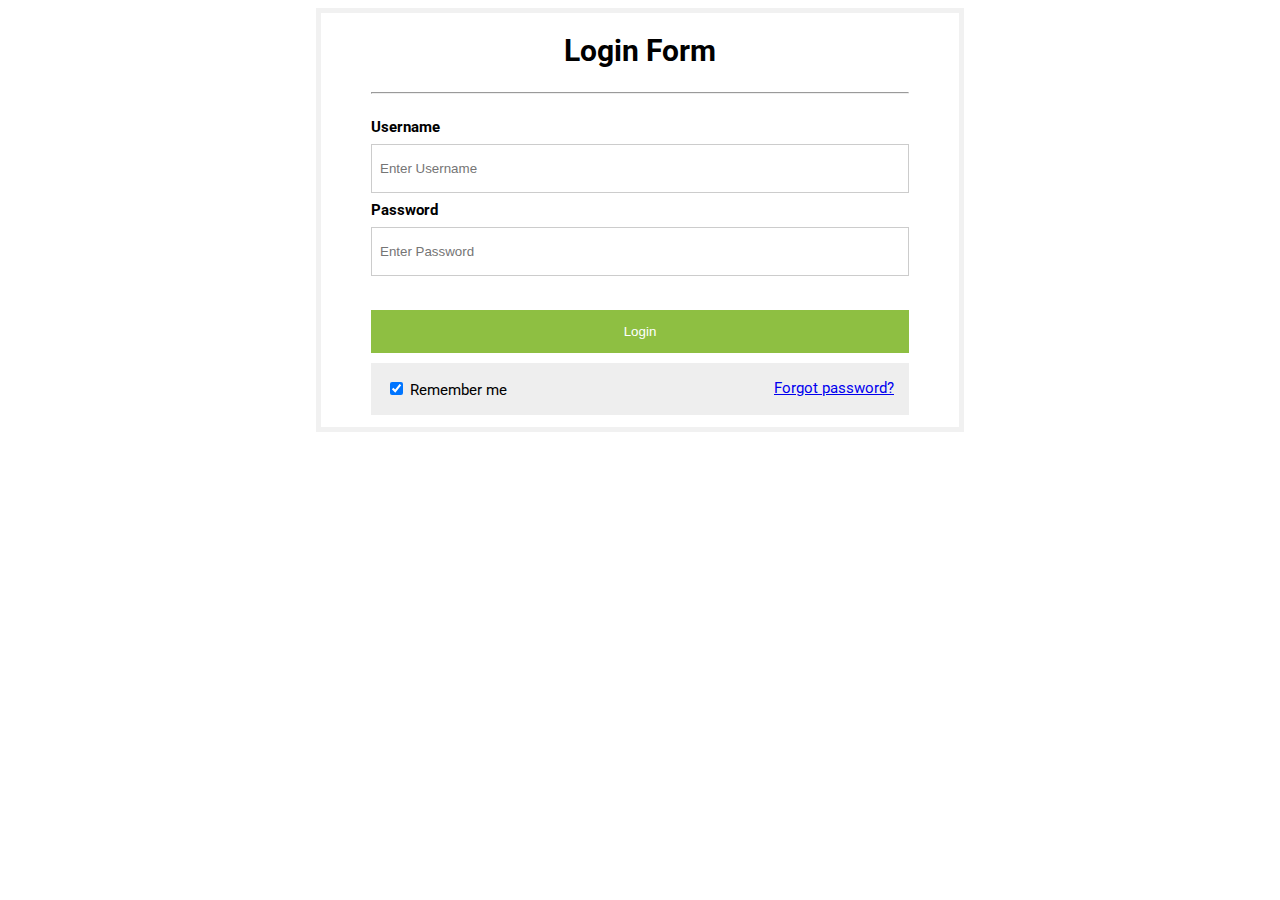
<file: login/login.html>
<!DOCTYPE html>
<html>
  <head>
    <title>Login</title>
    <link href="https://fonts.googleapis.com/css?family=Roboto:300,400,500,700" rel="stylesheet">
    <style>
      html, body {
      display: flex;
      justify-content: center;
      font-family: Roboto, Arial, sans-serif;
      font-size: 15px;
      }
      form {
      border: 5px solid #f1f1f1;
      }
      input[type=text], input[type=password] {
      width: 100%;
      padding: 16px 8px;
      margin: 8px 0;
      display: inline-block;
      border: 1px solid #ccc;
      box-sizing: border-box;
      }
      button {
      background-color: #8ebf42;
      color: white;
      padding: 14px 0;
      margin: 10px 0;
      border: none;
      cursor: grabbing;
      width: 100%;
      }
      h1 {
      text-align:center;
      font-size:18;
      }
      button:hover {
      opacity: 0.8;
      }
      .formcontainer {
      text-align: left;
      margin: 24px 50px 12px;
      }
      .container {
      padding: 16px 0;
      text-align:left;
      }
      span.psw {
      float: right;
      padding-top: 0;
      padding-right: 15px;
      }

      @media screen and (max-width: 300px) {
      span.psw {
      display: block;
      float: none;
      }
      }
    </style>
  </head>
  <body>
    <form action="/action_page.php">
      <h1>Login Form</h1>
      <div class="formcontainer">
      <hr/>
      <div class="container">
        <label for="uname"><strong>Username</strong></label>
        <input type="text" placeholder="Enter Username" name="uname" required>
        <label for="psw"><strong>Password</strong></label>
        <input type="password" placeholder="Enter Password" name="psw" required>
      </div>
      <button type="submit">Login</button>
      <div class="container" style="background-color: #eee">
        <label style="padding-left: 15px">
        <input type="checkbox"  checked="checked" name="remember"> Remember me
        </label>
        <span class="psw"><a href="#"> Forgot password?</a></span>
      </div>
    </form>
  </body>
</html>
</file>
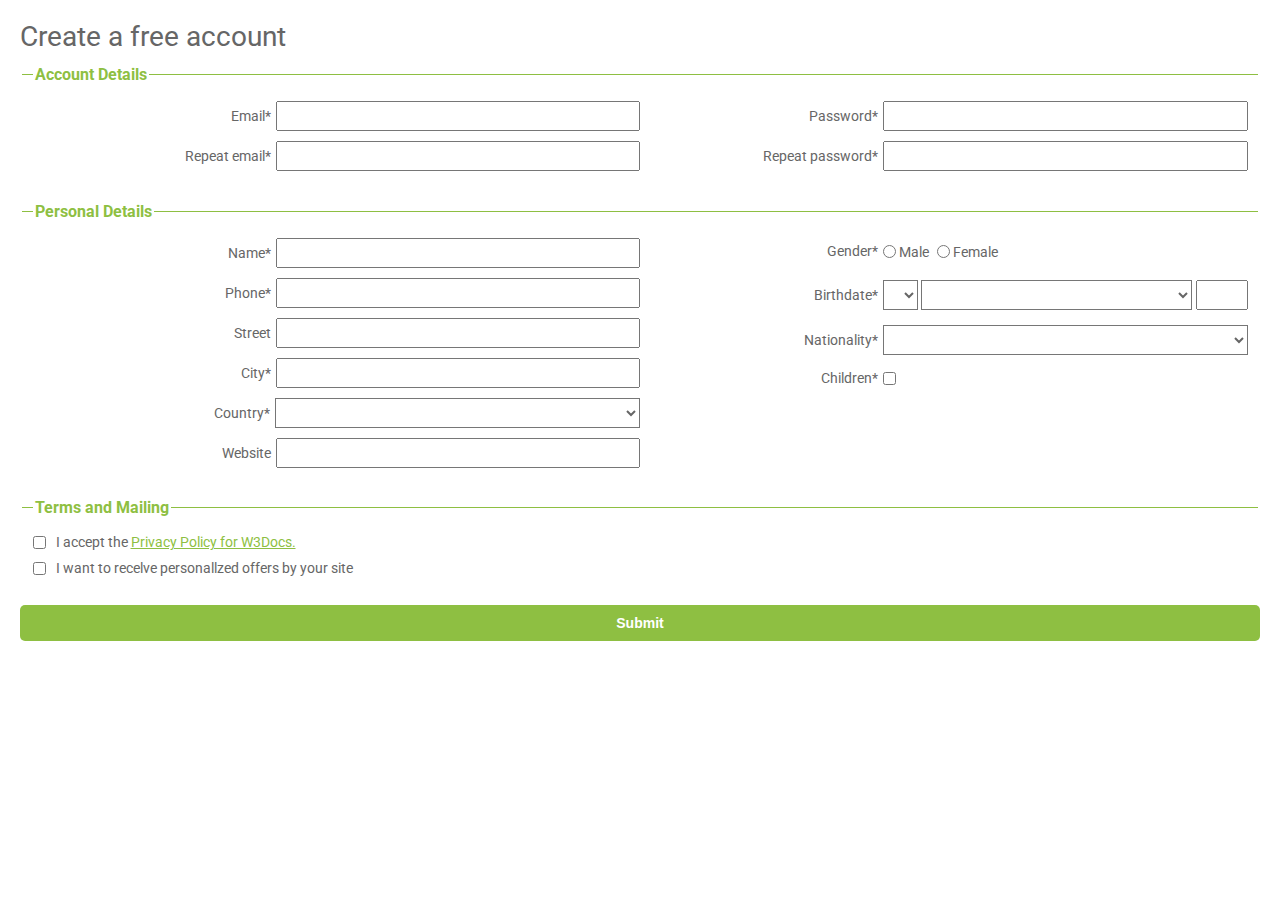
<file: register/register.html>
<!DOCTYPE html>
<html>
  <head>
    <title>Account registration form</title>
    <link href='https://fonts.googleapis.com/css?family=Open+Sans:400,300,300italic,400italic,600' rel='stylesheet' type='text/css'>
    <link href="https://fonts.googleapis.com/css?family=Roboto:300,400,500,700" rel="stylesheet">
    <style>
      html, body {
      min-height: 100%;
      }
      body, div, form, input, select, p { 
      padding: 0;
      margin: 0;
      outline: none;
      font-family: Roboto, Arial, sans-serif;
      font-size: 14px;
      color: #666;
      }
      h1 {
      margin: 0;
      font-weight: 400;
      }
      h3 {
      margin: 12px 0;
      color: #8ebf42;
      }
      .main-block {
      display: flex;
      justify-content: center;
      align-items: center;
      background: #fff;
      }
      form {
      width: 100%;
      padding: 20px;
      }
      fieldset {
      border: none;
      border-top: 1px solid #8ebf42;
      }
      .account-details, .personal-details {
      display: flex;
      flex-wrap: wrap;
      justify-content: space-between;
      }
      .account-details >div, .personal-details >div >div {
      display: flex;
      align-items: center;
      margin-bottom: 10px;
      }
      .account-details >div, .personal-details >div, input, label {
      width: 100%;
      }
      label {
      padding: 0 5px;
      text-align: right;
      vertical-align: middle;
      }
      input {
      padding: 5px;
      vertical-align: middle;
      }
      .checkbox {
      margin-bottom: 10px;
      }
      select, .children, .gender, .bdate-block {
      width: calc(100% + 26px);
      padding: 5px 0;
      }
      select {
      background: transparent;
      }
      .gender input {
      width: auto;
      } 
      .gender label {
      padding: 0 5px 0 0;
      } 
      .bdate-block {
      display: flex;
      justify-content: space-between;
      }
      .birthdate select.day {
      width: 35px;
      }
      .birthdate select.mounth {
      width: calc(100% - 94px);
      }
      .birthdate input {
      width: 38px;
      vertical-align: unset;
      }
      .checkbox input, .children input {
      width: auto;
      margin: -2px 10px 0 0;
      }
      .checkbox a {
      color: #8ebf42;
      }
      .checkbox a:hover {
      color: #82b534;
      }
      button {
      width: 100%;
      padding: 10px 0;
      margin: 10px auto;
      border-radius: 5px; 
      border: none;
      background: #8ebf42; 
      font-size: 14px;
      font-weight: 600;
      color: #fff;
      }
      button:hover {
      background: #82b534;
      }
      @media (min-width: 568px) {
      .account-details >div, .personal-details >div {
      width: 50%;
      }
      label {
      width: 40%;
      }
      input {
      width: 60%;
      }
      select, .children, .gender, .bdate-block {
      width: calc(60% + 16px);
      }
      }
    </style>
  </head>
  <body>
    <div class="main-block">
    <form action="/">
      <h1>Create a free account</h1>
      <fieldset>
        <legend>
          <h3>Account Details</h3>
        </legend>
        <div  class="account-details">
          <div><label>Email*</label><input type="text" name="name" required></div>
          <div><label>Password*</label><input type="password" name="name" required></div>
          <div><label>Repeat email*</label><input type="text" name="name" required></div>
          <div><label>Repeat password*</label><input type="password" name="name" required></div>
        </div>
      </fieldset>
      <fieldset>
        <legend>
          <h3>Personal Details</h3>
        </legend>
        <div  class="personal-details">
          <div>
            <div><label>Name*</label><input type="text" name="name" required></div>
            <div><label>Phone*</label><input type="text" name="name" required></div>
            <div><label>Street</label><input type="text" name="name"></div>
            <div><label>City*</label><input type="text" name="name" required></div>
            <div>
              <label>Country*</label>  
              <select>
                <option value=""></option>
                <option value="Armenia">Armenia</option>
                <option value="Russia">Russia</option>
                <option value="Germany">Germany</option>
                <option value="France">France</option>
                <option value="USA">USA</option>
                <option value="UK">UK</option>
              </select>
            </div>
            <div><label>Website</label><input type="text" name="name"></div>
          </div>
          <div>
            <div>
              <label>Gender*</label>
              <div class="gender">
                <input type="radio" value="none" id="male" name="gender" required/>
                <label for="male" class="radio">Male</label>
                <input type="radio" value="none" id="female" name="gender" required/>
                <label for="female" class="radio">Female</label>
              </div>
            </div>
            <div class="birthdate">
              <label>Birthdate*</label>
              <div class="bdate-block">
                <select class="day" required>
                  <option value=""></option>
                  <option value="01">01</option>
                  <option value="02">02</option>
                  <option value="03">03</option>
                  <option value="04">04</option>
                  <option value="05">05</option>
                  <option value="06">06</option>
                  <option value="07">07</option>
                  <option value="08">08</option>
                  <option value="09">09</option>
                  <option value="10">10</option>
                  <option value="11">11</option>
                  <option value="12">12</option>
                  <option value="13">13</option>
                  <option value="14">14</option>
                  <option value="15">15</option>
                  <option value="16">16</option>
                  <option value="17">17</option>
                  <option value="18">18</option>
                  <option value="19">19</option>
                  <option value="20">20</option>
                  <option value="21">21</option>
                  <option value="22">22</option>
                  <option value="23">23</option>
                  <option value="24">24</option>
                  <option value="25">25</option>
                  <option value="26">26</option>
                  <option value="27">27</option>
                  <option value="28">28</option>
                  <option value="29">29</option>
                  <option value="30">30</option>
                  <option value="31">31</option>
                </select>
                <select class="mounth" required>
                  <option value=""></option>
                  <option value="January">January</option>
                  <option value="February">February</option>
                  <option value="March">March</option>
                  <option value="April">April</option>
                  <option value="May">May</option>
                  <option value="June">June</option>
                  <option value="July">July</option>
                  <option value="August">August</option>
                  <option value="September">September</option>
                  <option value="October">October</option>
                  <option value="November">November</option>
                  <option value="December">December</option>
                </select>
                <input type="text" name="name" required>
              </div>
            </div>
            <div>
              <label>Nationality*</label>              
              <select required>
                <option value=""></option>
                <option value="Armenian">Armenian</option>
                <option value="Russian">Russian</option>
                <option value="German">German</option>
                <option value="French">French</option>
                <option value="American">American</option>
                <option value="English">English</option>
              </select>
            </div>
            <div>
              <label>Children*</label>
              <div class="children"><input type="checkbox" name="name" required></div>
            </div>
          </div>
        </div>
      </fieldset>
      <fieldset>
        <legend>
          <h3>Terms and Mailing</h3>
        </legend>
        <div  class="terms-mailing">
          <div class="checkbox">
            <input type="checkbox" name="checkbox"><span>I accept the <a href="https://www.w3docs.com/privacy-policy">Privacy Policy for W3Docs.</a></span>
          </div>
          <div class="checkbox">
            <input type="checkbox" name="checkbox"><span>I want to recelve personallzed offers by your site</span>
          </div>
      </fieldset>
      <button type="submit" href="/">Submit</button>
    </form>
    </div> 
  </body>
</html>
</file>
